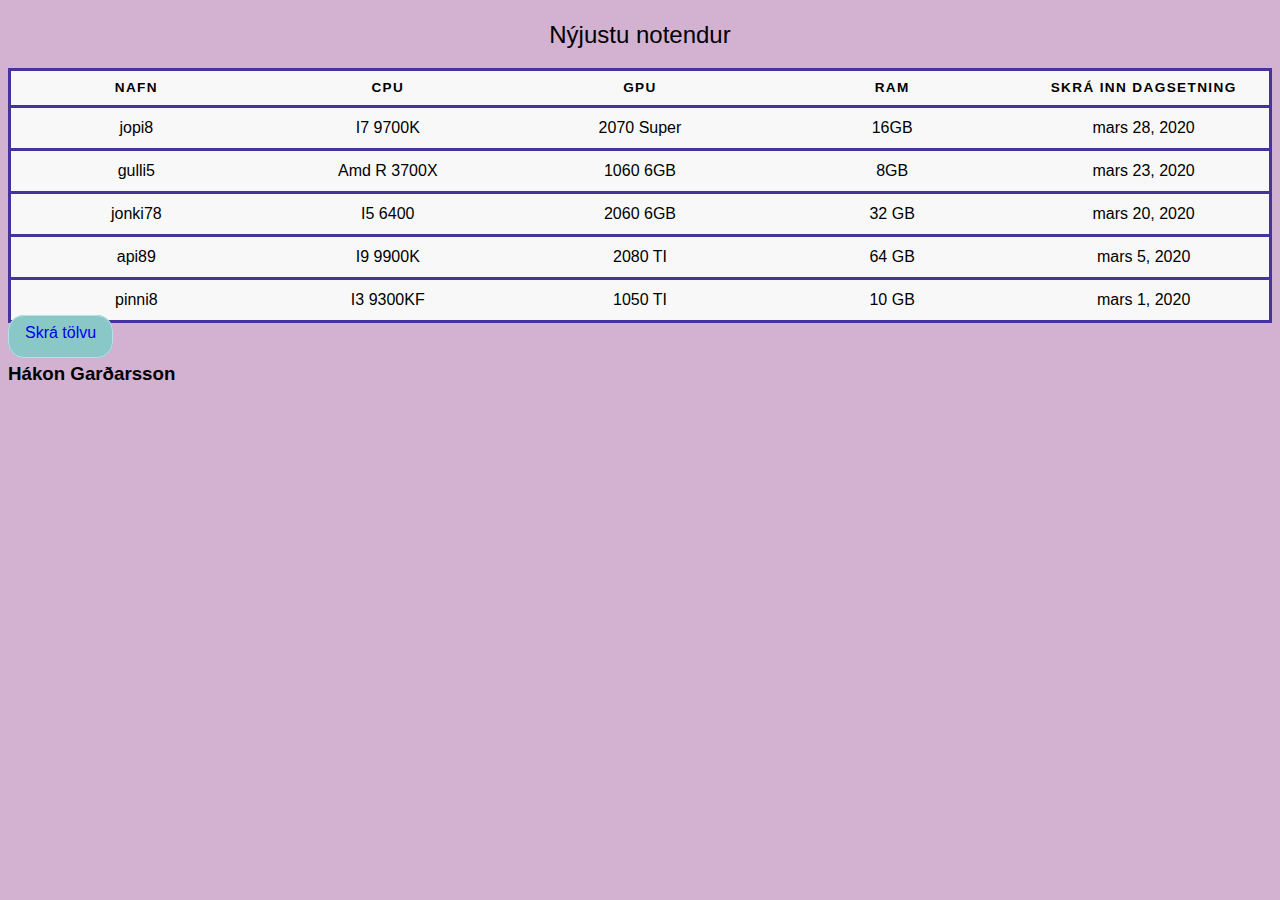
<file: Verkefni7/index.html>
<!DOCTYPE html>
<html lang="en">
<head>
    <meta charset="UTF-8">
    <meta name="viewport" content="width=device-width, initial-scale=1.0">
    <title>my-talva</title>
    <link rel="stylesheet" href="setup.css">
</head>
<body>
  
    <table>
        <caption>Nýjustu notendur</caption>
        <thead>
          <tr>
            <th scope="col">Nafn</th>
            <th scope="col">CPU</th>
            <th scope="col">GPU</th>
            <th scope="col">Ram</th>
            <th scope="col">Skrá inn dagsetning</th>
          </tr>
        </thead>
        <tbody>
          <tr>
            <td data-label="Notendanafn">jopi8</td>
            <td data-label="CPU">I7 9700K</td>
            <td data-label="GPU">2070 Super</td>
            <td data-label="Ram">16GB</td>
            <td data-label="dagsetning">mars 28, 2020</td>
          </tr>
          <tr>
            <td data-label="Notendanafn">gulli5</td>
            <td data-label="CPU">Amd R 3700X</td>
            <td data-label="GPU">1060 6GB</td>
            <td data-label="Ram">8GB</td>
            <td data-label="dagsetning">mars 23, 2020</td>
          </tr>
          <tr>
            <td data-label="Notendanafn">jonki78</td>
            <td data-label="CPU">I5 6400</td>
            <td data-label="GPU">2060 6GB</td>
            <td data-label="Ram">32 GB</td>
            <td data-label="dagsetning">mars 20, 2020</td>
          </tr>
          <tr>
            <td data-label="Notendanafn">api89</td>
            <td data-label="CPU">I9 9900K</td>
            <td data-label="GPU">2080 TI</td>
            <td data-label="Ram">64 GB</td>
            <td data-label="dagsetning">mars 5, 2020</td>
          </tr>
          <tr>
            <td data-label="Notendanafn">pinni8</td>
            <td data-label="CPU">I3 9300KF</td>
            <td data-label="GPU">1050 TI</td>
            <td data-label="Ram">10 GB</td>
            <td data-label="dagsetning">mars 1, 2020</td>
          </tr>
          
        </tbody>
      </table>
      <a class="link" href="skratolvu.html">Skrá tölvu</a>
      <h3>Hákon Garðarsson</h3>
</body>
</html>
</file>
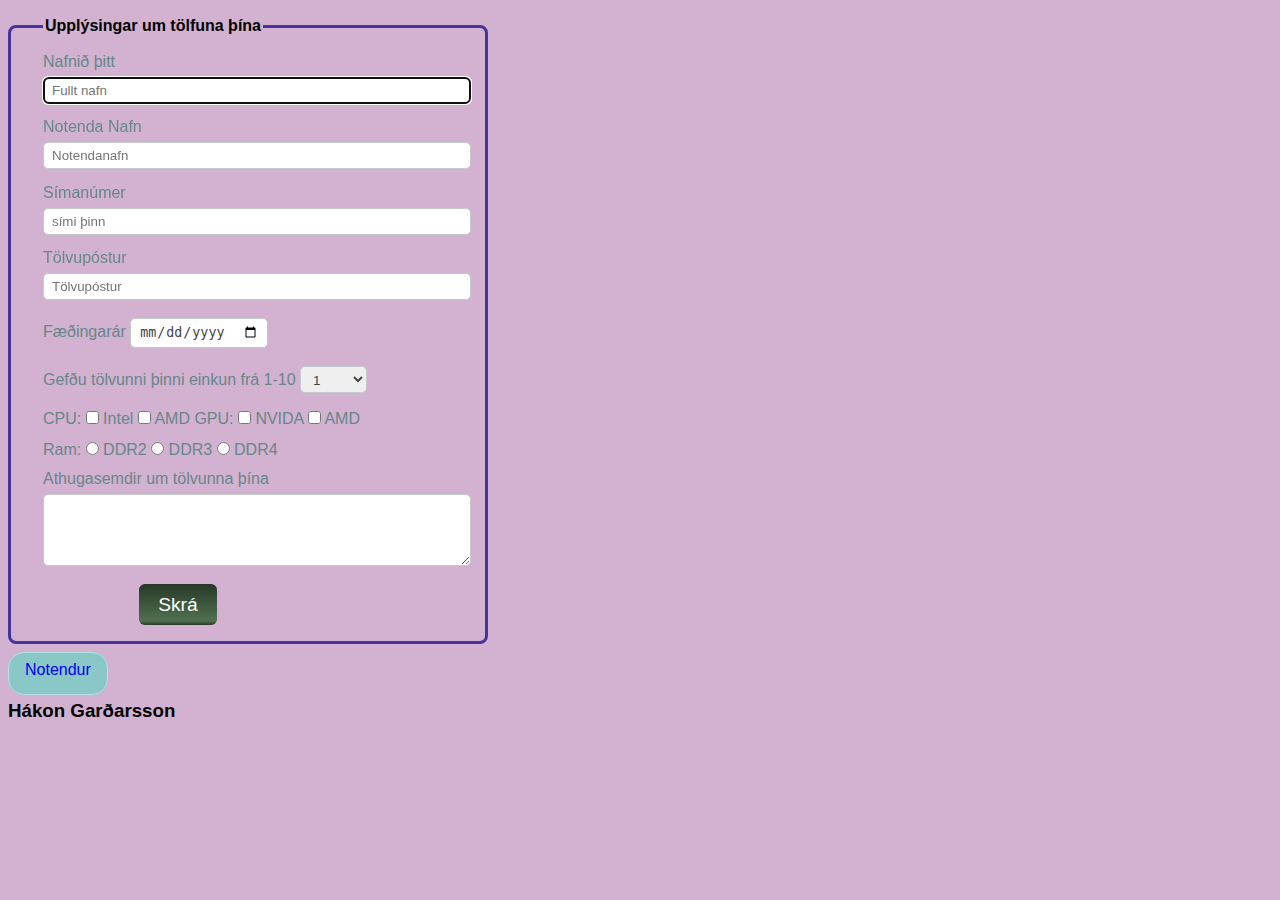
<file: Verkefni7/skratolvu.html>
<!DOCTYPE html>
<html lang="en">
<head>
    <meta charset="UTF-8">
    <meta name="viewport" content="width=device-width, initial-scale=1.0">
    <title>Document</title>
    <link rel="stylesheet" href="setup.css">
</head>
<body>
    
<div class="register">
<form action="#" method="GET">
<fieldset>
<legend>Upplýsingar um tölfuna þína</legend>
<label>
    Nafnið þitt
    <input type="text" name="nafn" placeholder="Fullt nafn" required="" autofocus="" title="Vinsamlegast skráið nafn" > 
</label>
<label>
    Notenda Nafn
    <input type="text" name="nafn" placeholder="Notendanafn" required="" autofocus="" title="Vinsamlegast skráið notenda nafn" minlength="5" maxlength="16"> 
</label>
<label>
    Símanúmer
    <input type="text" name="sími" placeholder="sími þinn" title="skráið íslenskt Símanúmer" required="" pattern="\d{3}(?:[\-\s]?)\d{4}" >
</label>    
<label>
    Tölvupóstur
    <input type="email" name="tölvupóstur" placeholder="Tölvupóstur" required="" >
    </label>
<label>
    Fæðingarár
    <input type="date" name="fædd/ur" required="" >
</label>
<br />
<label>
    Gefðu tölvunni þinni einkun frá 1-10
    <select name="fjöldi">
        <option value="1" selected="">1</option>
        <option value="2">2</option>
        <option value="3">3</option>
        <option value="4">4</option>
        <option value="5">5</option>
        <option value="6">5</option>
        <option value="7">7</option>
        <option value="8">8</option>
        <option value="9">9</option>
        <option value="10">10</option>
    </select>
</label>
<br />
<label for="CPU">
        CPU:
        <input type="checkbox" name="CPU1" value="" /> Intel
        <input type="checkbox" name="CPU2" value="" /> AMD
</label> 
<label for="GPU">
    GPU:
    <input type="checkbox" name="GPU1" value="" /> NVIDA 
    <input type="checkbox" name="GPU2" value="" /> AMD 
</label>
<br />
<label for="Ram">
        Ram:
        <input type="radio" name="RAM2" value="DDR2" /> DDR2  
        <input type="radio" name="RAM3" value="DDR3" /> DDR3
        <input type="radio" name="RAM4" value="DDR4" /> DDR4
</label>
<label>
<br />
    Athugasemdir um tölvunna þína
    <textarea rows="4" name="Athugasemdir"></textarea>
</label>
    <input type="submit" name="submit" value="Skrá" />
</fieldset>
</form>
</div>
<a class="link" href="index.html">Notendur</a>
</body>
<h3>Hákon Garðarsson</h3>
</html>
</file>
<file: Verkefni7/setup.css>
body {
    color:rgb(0, 0, 0);  
    font-family: "Ubuntu", sans-serif;
      line-height: 1.25;
      background-color: rgba(145, 61, 141, 0.404);
    }
  .link {
    padding: 1em;
    margin-bottom: 1em;
    background-color: rgb(138, 199, 199);
    border: rgb(185, 223, 233) solid 0.1em;
    border-radius: 1em;
    padding-top: 0.5em;
    text-decoration: none;
  
  } 
  
    table {
      border: 3px solid rgb(68, 52, 155);
      border-collapse: collapse;
      margin: 0;
      padding: 0;
      width: 100%;
      table-layout: fixed;
    }
    
    table caption {
      font-size: 1.5em;
      margin: .5em 0 .75em;
    }
    
    table tr {
      background-color: #f8f8f8;
      border: 3px solid rgb(68, 52, 155);
      padding: .35em;
    }
    
    table th,
    table td {
      padding: .625em;
      text-align: center;
    }
    
    table th {
      font-size: .85em;
      letter-spacing: .1em;
      text-transform: uppercase;
    }
    
    @media screen and (max-width: 600px) {
      .wrapper {
        max-width:60em;
        margin:0 auto
    }
    .headmenu {
        display:grid;
        grid-template-columns:1fr 4fr;
        width:60em;
        margin:0 auto;
        padding:0
    }
    .topnav {
        display:flex;
        flex-flow:row;
        justify-content:flex-end
    }
    header h1 {
        font-size:4em;
        text-align:center;
        margin:1.5em 0 .5em 0
    }
  
  
      table {
        border: 0;
      }
    
      table caption {
        font-size: 1.3em;
      }
      
      table thead {
        border: none;
        clip: rect(0 0 0 0);
        height: 1px;
        margin: -1px;
        overflow: hidden;
        padding: 0;
        position: absolute;
        width: 1px;
      }
      
      table tr {
        border-bottom: 3px solid #ddd;
        display: block;
        margin-bottom: .625em;
      }
      
      table td {
        border-bottom: 1px solid #ddd;
        display: block;
        font-size: .8em;
        text-align: right;
      }
      
      table td::before {
        content: attr(data-label);
        float: left;
        font-weight: bold;
        text-transform: uppercase;
      }
      
      table td:last-child {
        border-bottom: 0;
      }
    }
    
  
  @media screen and (min-width: 60em) {
      .wrapper {
          max-width:60em;
          margin:0 auto
      }
      .headmenu {
          display:grid;
          grid-template-columns:1fr 4fr;
          width:60em;
          margin:0 auto;
          padding:0
      }
      .topnav {
          display:flex;
          flex-flow:row;
          justify-content:flex-end
      }
      header h1 {
          font-size:4em;
          text-align:center;
          margin:1.5em 0 .5em 0
      }
  }
  img,video {
      max-width:100%;
      height:auto
  }
  figure {
      margin:0
  }
  figure img {
      display:block;
      border:1px solid orange
  }
  .myndabox {
      display:flex;
      flex-flow:row wrap
  }
  .buttInput {
      display:none
  }
  .buttLabel {
      position:fixed;
      bottom:0;
      left:0;
      width:100%;
      border:1px outset #999;
      color:#fff;
      cursor:pointer;
      text-align:center;
      background-color:#000;
      transition:all .4s ease;
      z-index:999
  }
  .buttInput:checked+.buttLabel {
      box-shadow:inset 0 0.2em 0.2em rgba(0,0,0,0.25);
      border:1px inset #999;
      color:#fff
  }
  .buttInput:checked {
      position:fixed;
      bottom:2.4em;
      left:0;
      z-index:990;
      transition:all .5s ease
  }
  @media screen and (min-width: 48em) {
      .buttLabel {
          display:none
      }
  }
  button.thoughtbot {
      background-color:#ee432e;
      background-image:linear-gradient (top, #ee432e 0%, #c63929 50%, #b51700 50%, #891100 100%);
      border:1px solid #951100;
      border-radius:5px;
      box-shadow:inset 0px 0px 0px 1px rgba(255,115,100,0.4),0 1px 3px #333;
      color:#fff;
      font:bold 1.4em/1 sans-serif;
      padding:12px 0 14px 0;
      text-align:center;
      text-shadow:0px -1px 1px rgba(0,0,0,0.8);
      width:150px
  }
  button.thoughtbot:hover {
      background-color:#f37873;
      background-image:linear-gradient(bottom, #f37873 0%, #db504d 50%, #cb0500 50%, #a20601 100%);
      cursor:pointer
  }
  .menuInput {
      display:none
  }
  .menuLabel {
      position:fixed;
      top:0;
      right:0;
      width:2.5em;
      height:1.6em;
      color:#0B3E7A;
      font-size:1.5em;
      text-align:left;
      padding:.5em;
      transition:all .4s ease;
      z-index:999
  }
  .menuInput:checked+.menuLabel {
      transform:translate(-23px, -3px) rotate(-90deg);
      transition:all .5s ease}.menuInput:checked ~ .topmenu {
          position:fixed;
          top:3em;
          right:0;
          z-index:980;
          transition:all .5s ease
      }
      .topmenu {
          display:block;
          position:fixed;
          top:3em;
          right:-15em;
          z-index:980;
          padding:0;
          margin:0;
          list-style:none;
          transition:all .5s ease;
          background-color:rgba(255,255,255,0.9)
      }
      .topmenu a {
          display:block;
          color:#0B3E7A;
          text-decoration:none;
          text-transform:uppercase;
          text-align:left;
          padding:1em 2em 0 2em;
          margin:0;
          letter-spacing:2px
      }
      .topmenu a:last-child {
          padding:1em 2em
      }
      .logo a {
          display:block;
          color:#0B3E7A;
          text-decoration:none;
          text-transform:uppercase;
          text-align:center;
          padding:1em 0;
          margin:0;
          letter-spacing:2.5px
      }
      .topmenu a:hover,.topmenu a:active,.topmenu a:focus,.logo a:hover {
          color:orangered;
          margin-bottom:0
      }
      .topmenu a.current {
          color:orangered
      }
      .logo {
          display:flex;
          flex-flow:row;
          align-content:center
      }
      .logo img {
          width:2.5em;
          height:3.5em
      }
      .logo p {
          letter-spacing:3.5px;
          color:#0B3E7A
      }
      @media screen and (min-width: 37.5em) {
          .topmenu .verklink {
              display:none
          }
      }
      @media screen and (min-width: 60em) {
          .topmenu {
              display:flex;
              flex-flow:row;
              justify-content:flex-end;
              position:relative;
              top:0;
              right:0;
              transition:none
          }
          .menuLabel {
              display:none
          }
      }
  .register form {
      margin-bottom:1em
  }
  .register legend {
      font-weight:bold
  }
  .register fieldset {
      border:3px solid rgb(68, 52, 155);
      border-radius:.5em;
      padding:1em;
      margin:1em 0
  }
  .register label {
      color:#688;
      cursor:pointer;
      font-weight:400;
  }
  .register input, .register select, .register textarea {
      border:1px solid #c6c9cc;
      border-radius:5px;
      color:#444;
      display:inline;
      margin:5px 0 1em 0;
      padding:5px 8px
  }
  .register select {
      height:2em;
      width:5em
  }
  .register input[type=text], .register input[type=tel], .register input[type=email], .register textarea {
      width:100%
  }
  .register textarea {
      font-family:monospace
  }
  .register input[type=submit] {
      background-color:#700;
      background:linear-gradient(#273827, #507150 90%, #273827);
      border:0;
      color:#fff;
      cursor:pointer;
      font-size:1.2em;
      padding:.5em 1em;
      margin:0 0 0 5em;
      border-radius:.3em
  }
  .register input[type=submit]:hover, .register input[type=submit]:active {
      background:linear-gradient(to bottom, #667, #330);
      color:#bbb
  }
  @media screen and (min-width: 48em) {
      .register form {
          max-width:30em
      }
      .register fieldset {
          padding:1em 2em
      }
  }
</file>
